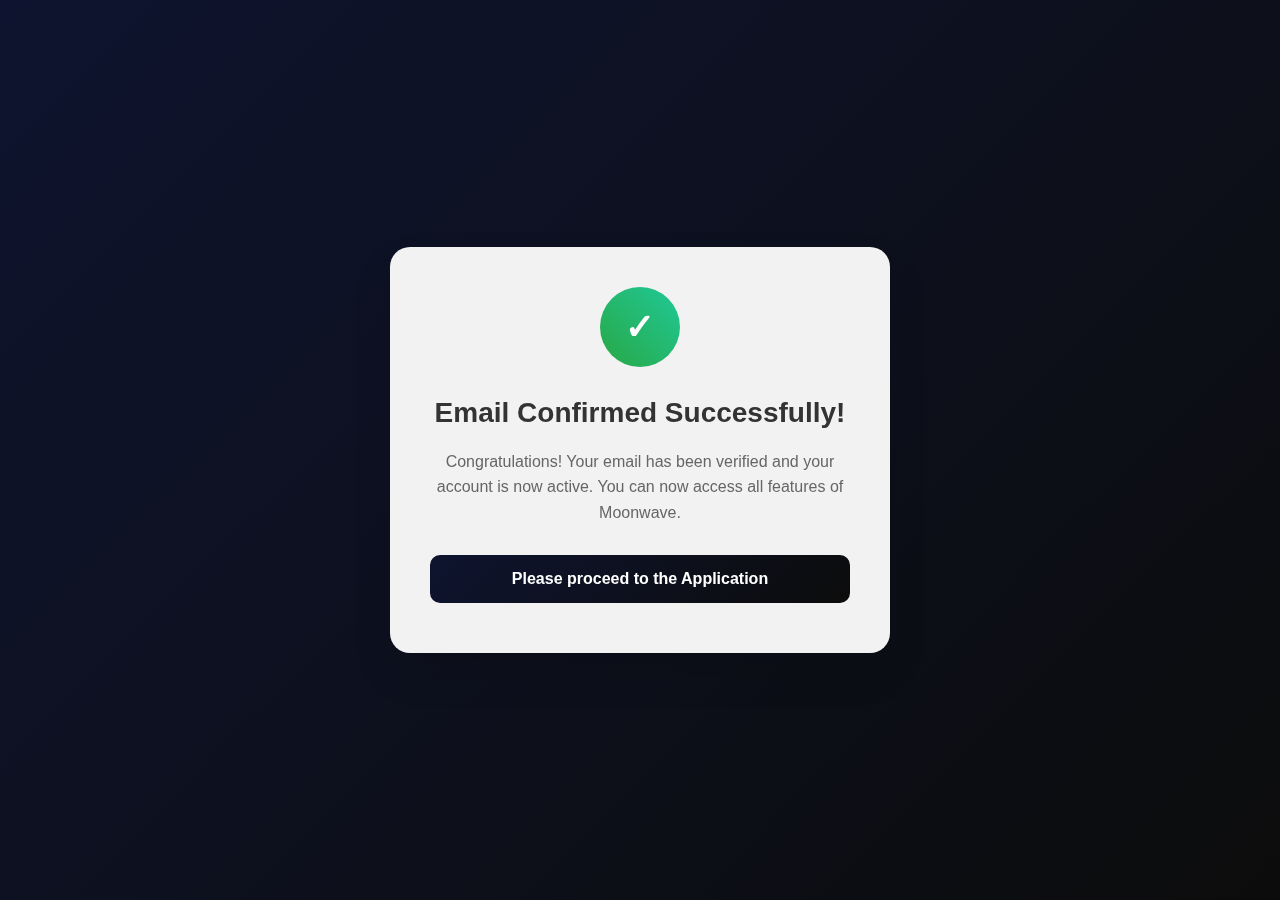
<file: confirmation.html>
<!DOCTYPE html>
<html lang="en">
<head>
    <meta charset="UTF-8">
    <meta name="viewport" content="width=device-width, initial-scale=1.0">
    <meta http-equiv="Content-Security-Policy" 
          content="default-src 'self' https://supabase.co https://*.supabase.co data: 'unsafe-eval' 'unsafe-inline'; 
                   style-src 'self' 'unsafe-inline'; 
                   script-src 'self' 'unsafe-inline' 'unsafe-eval' https://unpkg.com;">
    <title>Email Confirmed - Moonwave</title>
    <style>
        * {
            margin: 0;
            padding: 0;
            box-sizing: border-box;
        }

        body {
            font-family: 'Segoe UI', Tahoma, Geneva, Verdana, sans-serif;
            background: linear-gradient(135deg, #0e142f 0%, #0c0c0c 100%);
            min-height: 100vh;
            display: flex;
            align-items: center;
            justify-content: center;
            padding: 20px;
        }

        .container {
            background: rgba(255, 255, 255, 0.95);
            backdrop-filter: blur(10px);
            border-radius: 20px;
            padding: 40px;
            text-align: center;
            max-width: 500px;
            width: 100%;
            box-shadow: 0 20px 40px rgba(0, 0, 0, 0.1);
            animation: slideUp 0.6s ease-out;
        }

        @keyframes slideUp {
            from {
                opacity: 0;
                transform: translateY(30px);
            }
            to {
                opacity: 1;
                transform: translateY(0);
            }
        }

        .success-icon {
            width: 80px;
            height: 80px;
            margin: 0 auto 30px;
            background: linear-gradient(45deg, #28a745, #20c997);
            border-radius: 50%;
            display: flex;
            align-items: center;
            justify-content: center;
            animation: bounceIn 0.8s ease-out 0.2s both;
        }

        .success-icon::before {
            content: '✓';
            color: white;
            font-size: 36px;
            font-weight: bold;
        }

        @keyframes bounceIn {
            0% {
                transform: scale(0);
                opacity: 0;
            }
            50% {
                transform: scale(1.1);
            }
            100% {
                transform: scale(1);
                opacity: 1;
            }
        }

        .error-icon {
            width: 80px;
            height: 80px;
            margin: 0 auto 30px;
            background: linear-gradient(45deg, #dc3545, #fd7e14);
            border-radius: 50%;
            display: flex;
            align-items: center;
            justify-content: center;
            animation: bounceIn 0.8s ease-out 0.2s both;
        }

        .error-icon::before {
            content: '✗';
            color: white;
            font-size: 36px;
            font-weight: bold;
        }

        .loading-icon {
            width: 80px;
            height: 80px;
            margin: 0 auto 30px;
            background: linear-gradient(45deg, #6c757d, #adb5bd);
            border-radius: 50%;
            display: flex;
            align-items: center;
            justify-content: center;
            animation: pulse 1.5s ease-in-out infinite;
        }

        .loading-icon::before {
            content: '⟳';
            color: white;
            font-size: 36px;
            font-weight: bold;
            animation: spin 2s linear infinite;
        }

        @keyframes spin {
            from { transform: rotate(0deg); }
            to { transform: rotate(360deg); }
        }

        @keyframes pulse {
            0%, 100% { opacity: 1; }
            50% { opacity: 0.7; }
        }

        h1 {
            color: #333;
            margin-bottom: 20px;
            font-size: 28px;
            font-weight: 600;
        }

        .message {
            color: #666;
            font-size: 16px;
            line-height: 1.6;
            margin-bottom: 30px;
        }

        .user-info {
            background: #f8f9fa;
            border-radius: 10px;
            padding: 20px;
            margin: 20px 0;
            border-left: 4px solid #28a745;
        }

        .user-email {
            font-weight: bold;
            color: #495057;
            font-size: 16px;
        }

        .actions {
            display: flex;
            flex-direction: column;
            gap: 15px;
        }

        .btn {
            padding: 15px 30px;
            border: none;
            border-radius: 10px;
            font-size: 16px;
            font-weight: 600;
            cursor: pointer;
            text-decoration: none;
            display: inline-block;
            transition: all 0.3s ease;
            text-align: center;
        }

        .btn-primary {
            background: linear-gradient(135deg, #0e142f 0%, #0c0c0c 100%);
            color: white;
        }

        .btn-primary:hover {
            transform: translateY(-2px);
            box-shadow: 0 5px 15px rgba(0, 123, 255, 0.4);
        }

        .btn-secondary {
            background: linear-gradient(45deg, #6c757d, #495057);
            color: white;
        }

        .btn-secondary:hover {
            transform: translateY(-2px);
            box-shadow: 0 5px 15px rgba(108, 117, 125, 0.4);
        }

        .btn-danger {
            background: linear-gradient(45deg, #dc3545, #c82333);
            color: white;
        }

        .btn-danger:hover {
            transform: translateY(-2px);
            box-shadow: 0 5px 15px rgba(220, 53, 69, 0.4);
        }

        .hidden {
            display: none;
        }

        .countdown {
            font-size: 14px;
            color: #6c757d;
            margin-top: 10px;
        }

        .logo {
            width: 60px;
            height: 60px;
            margin: 0 auto 20px;
            display: block;
        }

        @media (max-width: 480px) {
            .container {
                padding: 30px 20px;
                margin: 10px;
            }
            
            h1 {
                font-size: 24px;
            }
            
            .actions {
                flex-direction: column;
            }
        }
    </style>
</head>
<body>
    <div class="container">
        <!-- Logo (optional - add your logo image) -->
        <!-- <img src="img/logo.png" alt="Moonwave Logo" class="logo"> -->
        
        <!-- Loading State -->
        <div id="loadingState" class="hidden">
            <div class="loading-icon"></div>
            <h1>Confirming Your Email</h1>
            <p class="message">Please wait while we verify your email confirmation...</p>
        </div>

        <!-- Success State -->
        <div id="successState" >
            <div class="success-icon"></div>
            <h1>Email Confirmed Successfully!</h1>
            <p class="message">
                Congratulations! Your email has been verified and your account is now active.
                You can now access all features of Moonwave.
            </p>
            <div id="userInfo" class="user-info hidden">
                <div class="user-email" id="userEmail"></div>
            </div>
            <div class="actions">
                <div  class="btn btn-primary">
                    Please proceed to the Application
                </div>
               
            </div>
            <div class="countdown" id="countdown"></div>
        </div>

        <!-- Error State -->
        <div id="errorState" class="hidden">
            <div class="error-icon"></div>
            <h1 id="errorTitle">Confirmation Failed</h1>
            <p class="message" id="errorMessage">
                There was an issue confirming your email. This could be due to an expired or invalid confirmation link.
            </p>
            <div class="actions">
                <button class="btn btn-primary" id="retryBtn" onclick="retryConfirmation()">
                    Try Again
                </button>
                <button class="btn btn-secondary" id="resendErrorBtn" onclick="resendConfirmation()">
                    Resend Confirmation Email
                </button>
                <a href="login.html" class="btn btn-danger">
                    Back to Login
                </a>
            </div>
        </div>
    </div>
</body>
</html>
</file>
